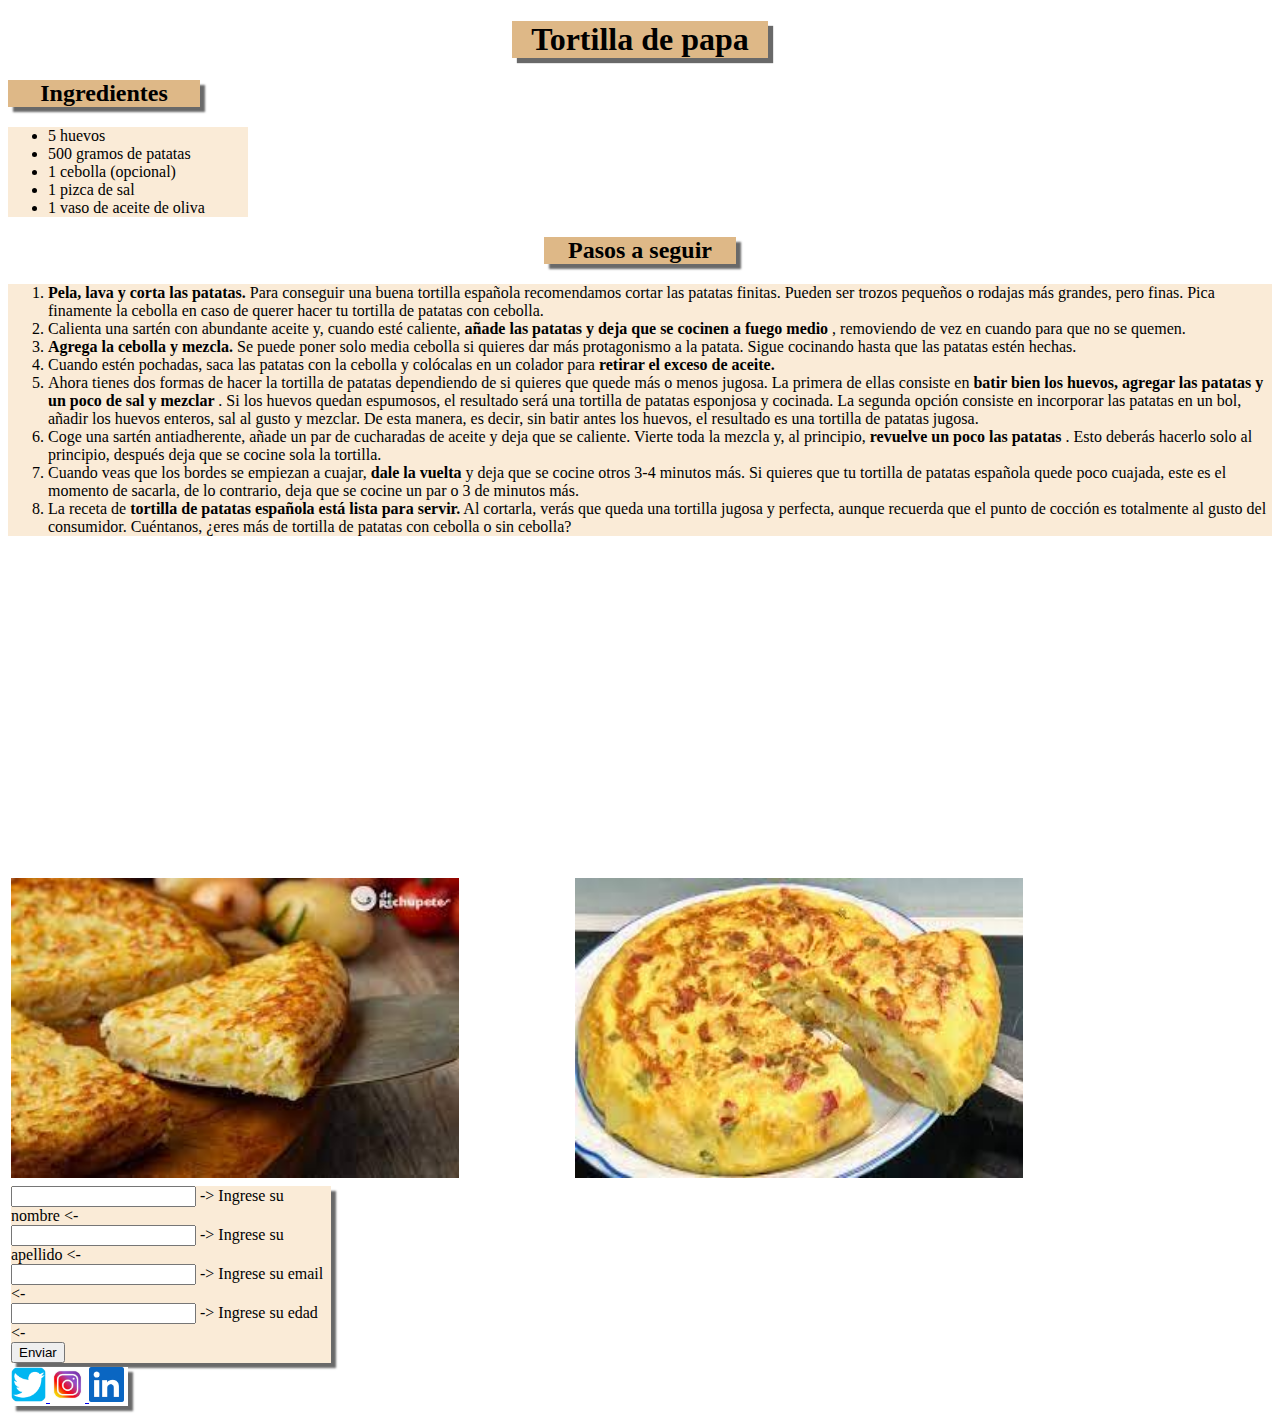
<file: index.html>
<!DOCTYPE html>
<html lang="en">
<head>
    <meta charset="UTF-8">
    <meta http-equiv="X-UA-Compatible" content="IE=edge">
    <meta name="viewport" content="width=device-width, initial-scale=1.0">
    <link rel=StyleSheet href="./css/style.css" type="text/css" media=screen>

    <title>Recetas de Juan</title>
</head>
    <body>

        <center> <h1> Tortilla de papa </h1> </center> 
        <h2> Ingredientes </h2>  
        <div class="Ingredientes">
            <ul class="parrafo">
                <li>5 huevos</li>
                <li>500 gramos de patatas</li>
                <li>1 cebolla (opcional)</li>        
                <li>1 pizca de sal</li>
                <li>1 vaso de aceite de oliva</li>
            </ul>
        </div>
        <center> <h2> Pasos a seguir </h2> </center>
        <div class="pasos">
            <ol class="parrafo">
                <li> <b> Pela, lava y corta las patatas.</b> Para conseguir una buena tortilla española recomendamos cortar las patatas finitas. Pueden ser trozos pequeños o rodajas más grandes, pero finas. Pica finamente la cebolla en caso de querer hacer tu tortilla de patatas con cebolla.</li>
                <li> Calienta una sartén con abundante aceite y, cuando esté caliente,<b> añade las patatas y deja que se cocinen a fuego medio </b>, removiendo de vez en cuando para que no se quemen.</li>
                <li> <b> Agrega la cebolla y mezcla. </b> Se puede poner solo media cebolla si quieres dar más protagonismo a la patata. Sigue cocinando hasta que las patatas estén hechas.</li>
                <li>Cuando estén pochadas, saca las patatas con la cebolla y colócalas en un colador para <b> retirar el exceso de aceite. </b> </li>
                <li>Ahora tienes dos formas de hacer la tortilla de patatas dependiendo de si quieres que quede más o menos jugosa. La primera de ellas consiste en <b> batir bien los huevos, agregar las patatas y un poco de sal y mezclar </b>. Si los huevos quedan espumosos, el resultado será una tortilla de patatas esponjosa y cocinada. La segunda opción consiste en incorporar las patatas en un bol, añadir los huevos enteros, sal al gusto y mezclar. De esta manera, es decir, sin batir antes los huevos, el resultado es una tortilla de patatas jugosa.</li>
                <li>Coge una sartén antiadherente, añade un par de cucharadas de aceite y deja que se caliente. Vierte toda la mezcla y, al principio,<b> revuelve un poco las patatas </b>. Esto deberás hacerlo solo al principio, después deja que se cocine sola la tortilla.</li>
                <li>Cuando veas que los bordes se empiezan a cuajar, <b>dale la vuelta</b>  y deja que se cocine otros 3-4 minutos más. Si quieres que tu tortilla de patatas española quede poco cuajada, este es el momento de sacarla, de lo contrario, deja que se cocine un par o 3 de minutos más.</li>
                <li>La receta de <b>tortilla de patatas española está lista para servir.</b> Al cortarla, verás que queda una tortilla jugosa y perfecta, aunque recuerda que el punto de cocción es totalmente al gusto del consumidor. Cuéntanos, ¿eres más de tortilla de patatas con cebolla o sin cebolla?</li>
            </ol>
        </div>
        <table>
            <tbody>
                <tr>
                    <td> <iframe width="560" height="315" src="https://www.youtube.com/embed/zfdzfDGc-1k" title="YouTube video player" frameborder="0" allow="accelerometer; autoplay; clipboard-write; encrypted-media; gyroscope; picture-in-picture" allowfullscreen></iframe> </td>
                    <td> <iframe src="https://www.google.com/maps/embed?pb=!1m18!1m12!1m3!1d5150.967324785668!2d-58.04517775356219!3d-34.867055737621456!2m3!1f0!2f0!3f0!3m2!1i1024!2i768!4f13.1!3m3!1m2!1s0x95a2de7acc6965a1%3A0x8627fa61932b559a!2sAntares%20City%20Bell!5e0!3m2!1ses-419!2sar!4v1630966542143!5m2!1ses-419!2sar" width="560" height="315" style="border:0;" allowfullscreen="" loading="lazy"></iframe> </td>
                </tr>
                <tr>
                    <td> <img width="80%" height="300" src="./images/tortilla1.jpeg" alt="Tortilla 1"> </td>
                    <td> <img width="80%" height="300" src="./images/tortilla2.jpeg" alt="Tortilla 2"> </td>
                </tr>
                <tr>
                    <td> 
                        <form class="formulario"> 
                            <div>
                                <input size="20" type="text" alt="Nombre">
                                <label> -> Ingrese su nombre <-</label>
                            </div>
                            <div>
                                <input size="20" type="text" alt="Apellido">
                                <label> -> Ingrese su apellido <-</label>
                            </div>
                            <div>
                                <input size="20" type="email" alt="Email">
                                <label> -> Ingrese su email <-</label>
                            </div>
                            <div>
                                <input size="20" type="number" alt="Edad">
                                <label> -> Ingrese su edad <- </label>
                            </div> 
                            <input type="submit" value="Enviar"/>
                        </form>
                    </td>
                </tr>
                <tr>
                    <td>                
                        <div class="redes">
                            <a href="https://twitter.com/JuanSegobiaa">
                                <img width="35" src="./images/logos/twitter.png" alt="Twitter">
                            </a>
                            <a href="https://www.instagram.com/juansegobiaa/">
                                <img width="35" src="./images/logos/instagram.jpeg" alt="Instagram">
                            </a>
                            <a href="https://www.linkedin.com/in/juan-segobia-b400521b7/">
                                <img width="35" src="./images/logos/linkedin.png" alt="Linkedin">
                            </a>
                        </div>   
                    </td>
                </tr>
            </tbody>
        </table>
    </body>
</html>
</file>
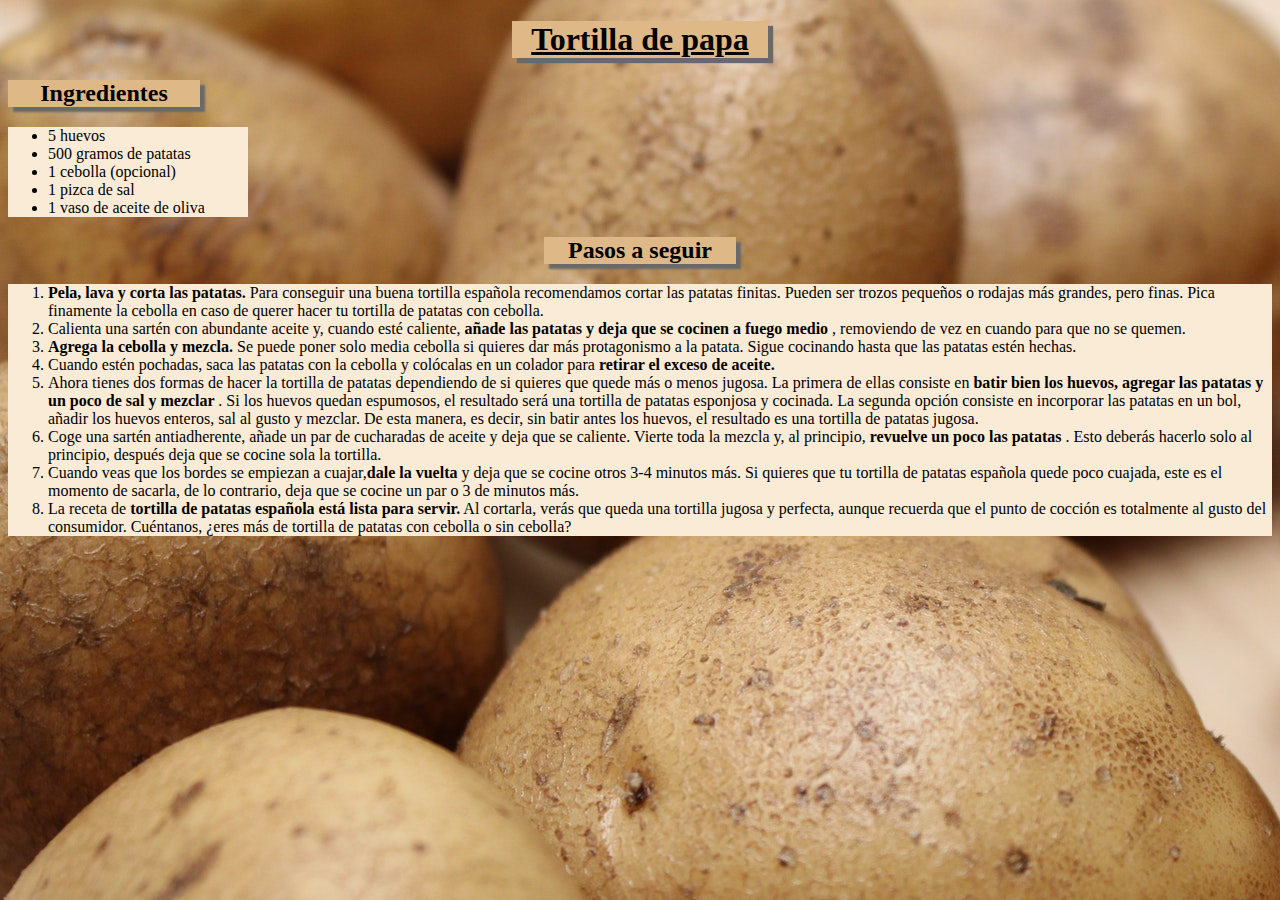
<file: front end - practica/index.html>
<!DOCTYPE html>
<html lang="en">
<head>
    <meta charset="UTF-8">
    <meta http-equiv="X-UA-Compatible" content="IE=edge">
    <meta name="viewport" content="width=device-width, initial-scale=1.0">
    <link rel=StyleSheet HREF="style.css" TYPE="text/css" MEDIA=screen>

    <title>Recetas de Juan</title>
</head>
<body class="fondo">

    <center> <h1> <u>Tortilla de papa</u> </h1> </center> 
    <h2> <b> Ingredientes </b> </h2>  
    <div class="Ingredientes">
        <ul>
            <li>5 huevos</li>
            <li>500 gramos de patatas</li>
            <li>1 cebolla (opcional)</li>        
            <li>1 pizca de sal</li>
            <li>1 vaso de aceite de oliva</li>
        </ul>
    </div>
    <center> <h2> Pasos a seguir </h2> </center>
    <div class="pasos">
        <ol>
            <li> <b> Pela, lava y corta las patatas.</b> Para conseguir una buena tortilla española recomendamos cortar las patatas finitas. Pueden ser trozos pequeños o rodajas más grandes, pero finas. Pica finamente la cebolla en caso de querer hacer tu tortilla de patatas con cebolla.</li>
            <li> Calienta una sartén con abundante aceite y, cuando esté caliente,<b> añade las patatas y deja que se cocinen a fuego medio </b>, removiendo de vez en cuando para que no se quemen.</li>
            <li> <b> Agrega la cebolla y mezcla. </b> Se puede poner solo media cebolla si quieres dar más protagonismo a la patata. Sigue cocinando hasta que las patatas estén hechas.</li>
            <li>Cuando estén pochadas, saca las patatas con la cebolla y colócalas en un colador para <b> retirar el exceso de aceite. </b> </li>
            <li>Ahora tienes dos formas de hacer la tortilla de patatas dependiendo de si quieres que quede más o menos jugosa. La primera de ellas consiste en <b> batir bien los huevos, agregar las patatas y un poco de sal y mezclar </b>. Si los huevos quedan espumosos, el resultado será una tortilla de patatas esponjosa y cocinada. La segunda opción consiste en incorporar las patatas en un bol, añadir los huevos enteros, sal al gusto y mezclar. De esta manera, es decir, sin batir antes los huevos, el resultado es una tortilla de patatas jugosa.</li>
            <li>Coge una sartén antiadherente, añade un par de cucharadas de aceite y deja que se caliente. Vierte toda la mezcla y, al principio,<b> revuelve un poco las patatas </b>. Esto deberás hacerlo solo al principio, después deja que se cocine sola la tortilla.</li>
            <li>Cuando veas que los bordes se empiezan a cuajar,<b>dale la vuelta</b>  y deja que se cocine otros 3-4 minutos más. Si quieres que tu tortilla de patatas española quede poco cuajada, este es el momento de sacarla, de lo contrario, deja que se cocine un par o 3 de minutos más.</li>
            <li>La receta de <b>tortilla de patatas española está lista para servir.</b> Al cortarla, verás que queda una tortilla jugosa y perfecta, aunque recuerda que el punto de cocción es totalmente al gusto del consumidor. Cuéntanos, ¿eres más de tortilla de patatas con cebolla o sin cebolla?</li>
        </ol>
    </div>
</body>
</html>
</file>
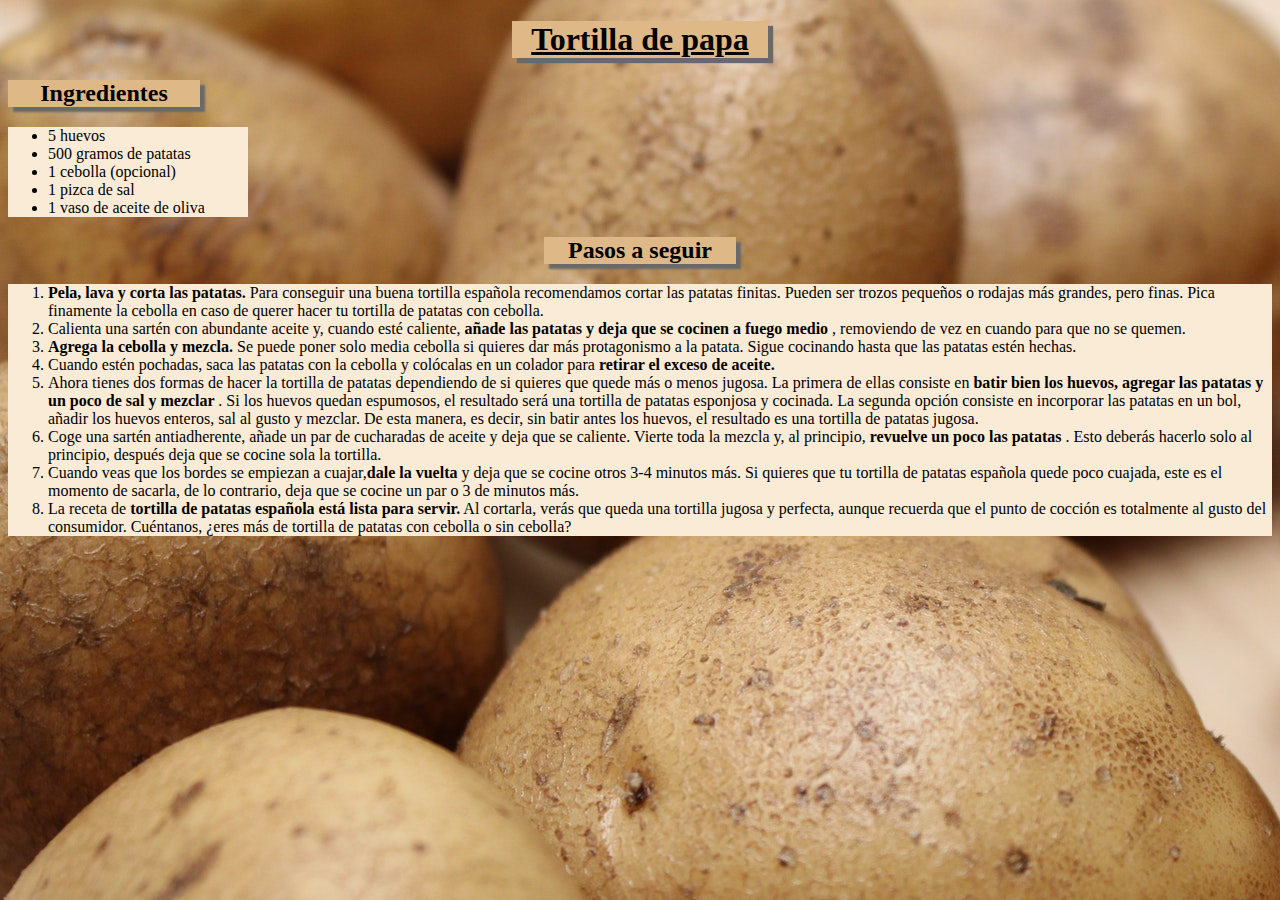
<file: frontend/index.html>
<!DOCTYPE html>
<html lang="en">
<head>
    <meta charset="UTF-8">
    <meta http-equiv="X-UA-Compatible" content="IE=edge">
    <meta name="viewport" content="width=device-width, initial-scale=1.0">
    <link rel=StyleSheet href="./css/style.css" type="text/css" media=screen>

    <title>Recetas de Juan</title>
</head>
<body class="fondo">

    <center> <h1> <u>Tortilla de papa</u> </h1> </center> 
    <h2> <b> Ingredientes </b> </h2>  
    <div class="Ingredientes">
        <ul>
            <li>5 huevos</li>
            <li>500 gramos de patatas</li>
            <li>1 cebolla (opcional)</li>        
            <li>1 pizca de sal</li>
            <li>1 vaso de aceite de oliva</li>
        </ul>
    </div>
    <center> <h2> Pasos a seguir </h2> </center>
    <div class="pasos">
        <ol>
            <li> <b> Pela, lava y corta las patatas.</b> Para conseguir una buena tortilla española recomendamos cortar las patatas finitas. Pueden ser trozos pequeños o rodajas más grandes, pero finas. Pica finamente la cebolla en caso de querer hacer tu tortilla de patatas con cebolla.</li>
            <li> Calienta una sartén con abundante aceite y, cuando esté caliente,<b> añade las patatas y deja que se cocinen a fuego medio </b>, removiendo de vez en cuando para que no se quemen.</li>
            <li> <b> Agrega la cebolla y mezcla. </b> Se puede poner solo media cebolla si quieres dar más protagonismo a la patata. Sigue cocinando hasta que las patatas estén hechas.</li>
            <li>Cuando estén pochadas, saca las patatas con la cebolla y colócalas en un colador para <b> retirar el exceso de aceite. </b> </li>
            <li>Ahora tienes dos formas de hacer la tortilla de patatas dependiendo de si quieres que quede más o menos jugosa. La primera de ellas consiste en <b> batir bien los huevos, agregar las patatas y un poco de sal y mezclar </b>. Si los huevos quedan espumosos, el resultado será una tortilla de patatas esponjosa y cocinada. La segunda opción consiste en incorporar las patatas en un bol, añadir los huevos enteros, sal al gusto y mezclar. De esta manera, es decir, sin batir antes los huevos, el resultado es una tortilla de patatas jugosa.</li>
            <li>Coge una sartén antiadherente, añade un par de cucharadas de aceite y deja que se caliente. Vierte toda la mezcla y, al principio,<b> revuelve un poco las patatas </b>. Esto deberás hacerlo solo al principio, después deja que se cocine sola la tortilla.</li>
            <li>Cuando veas que los bordes se empiezan a cuajar,<b>dale la vuelta</b>  y deja que se cocine otros 3-4 minutos más. Si quieres que tu tortilla de patatas española quede poco cuajada, este es el momento de sacarla, de lo contrario, deja que se cocine un par o 3 de minutos más.</li>
            <li>La receta de <b>tortilla de patatas española está lista para servir.</b> Al cortarla, verás que queda una tortilla jugosa y perfecta, aunque recuerda que el punto de cocción es totalmente al gusto del consumidor. Cuéntanos, ¿eres más de tortilla de patatas con cebolla o sin cebolla?</li>
        </ol>
    </div>
</body>
</html>
</file>
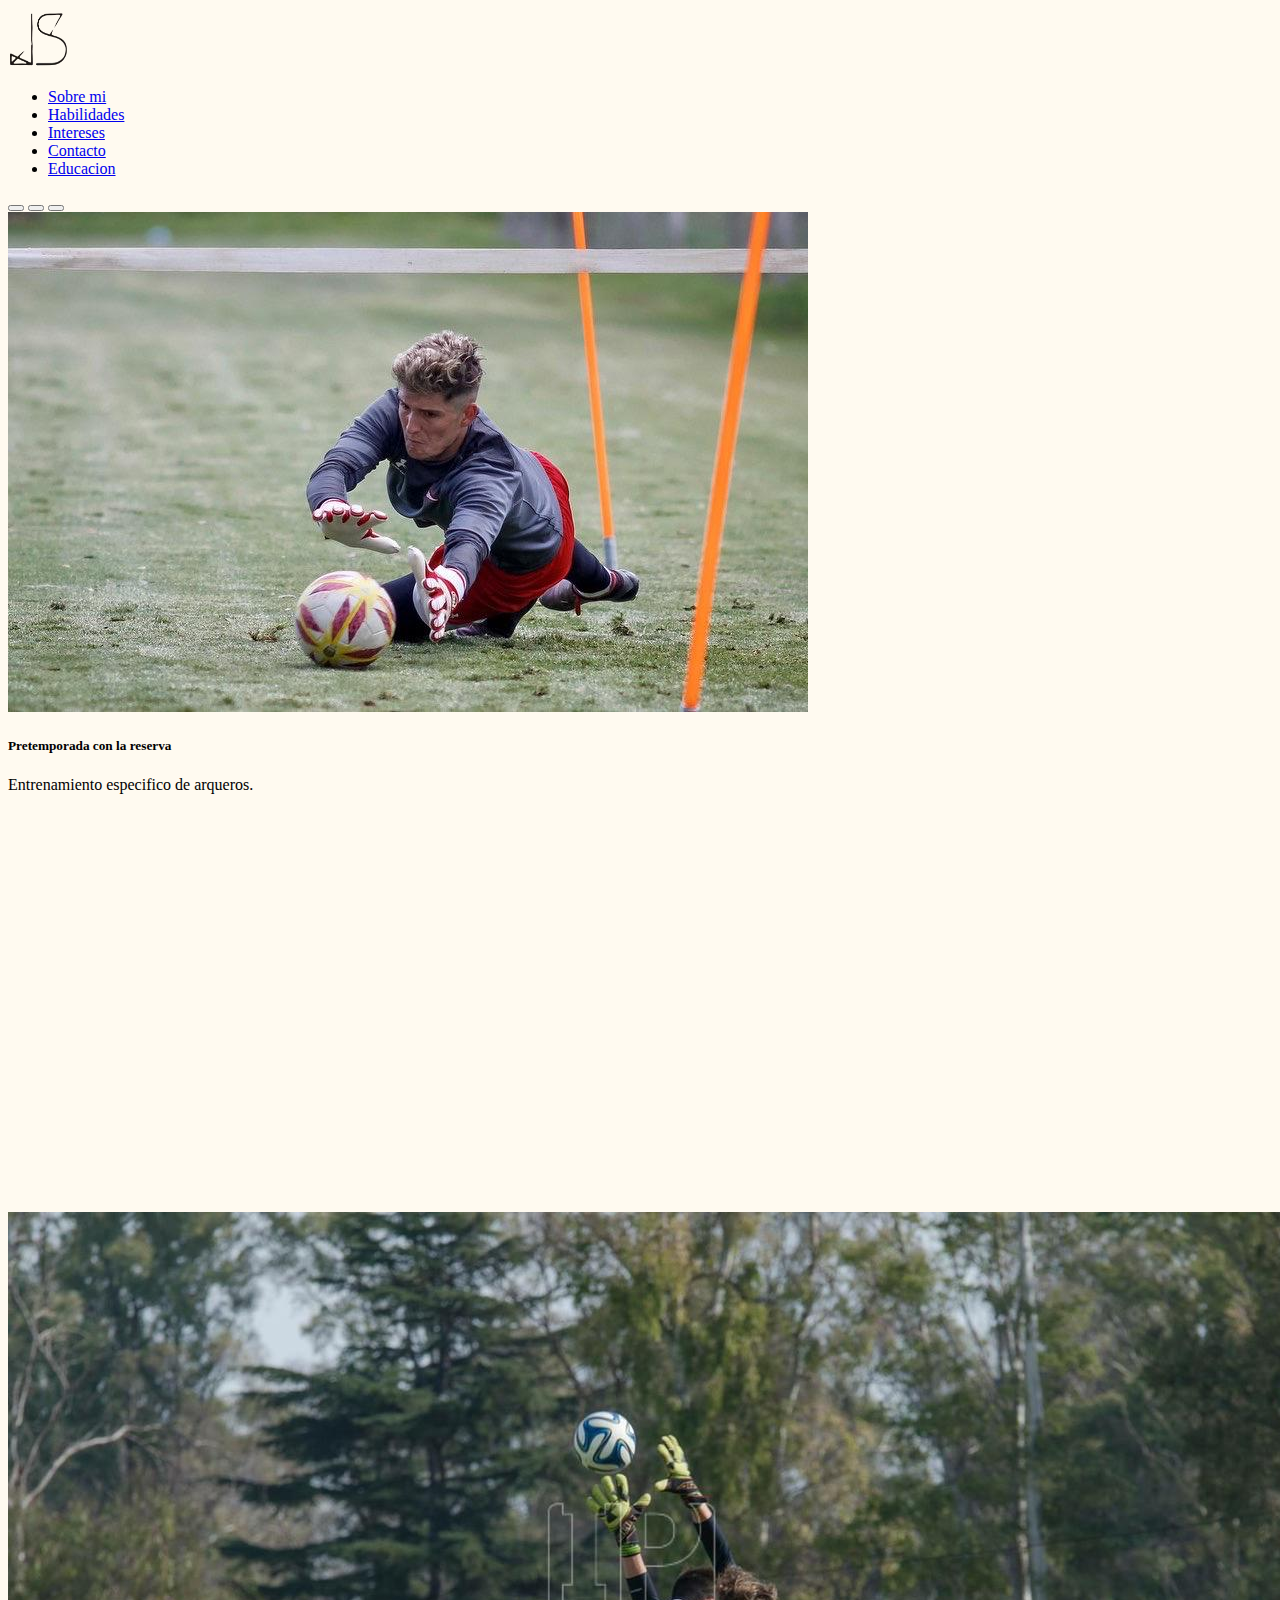
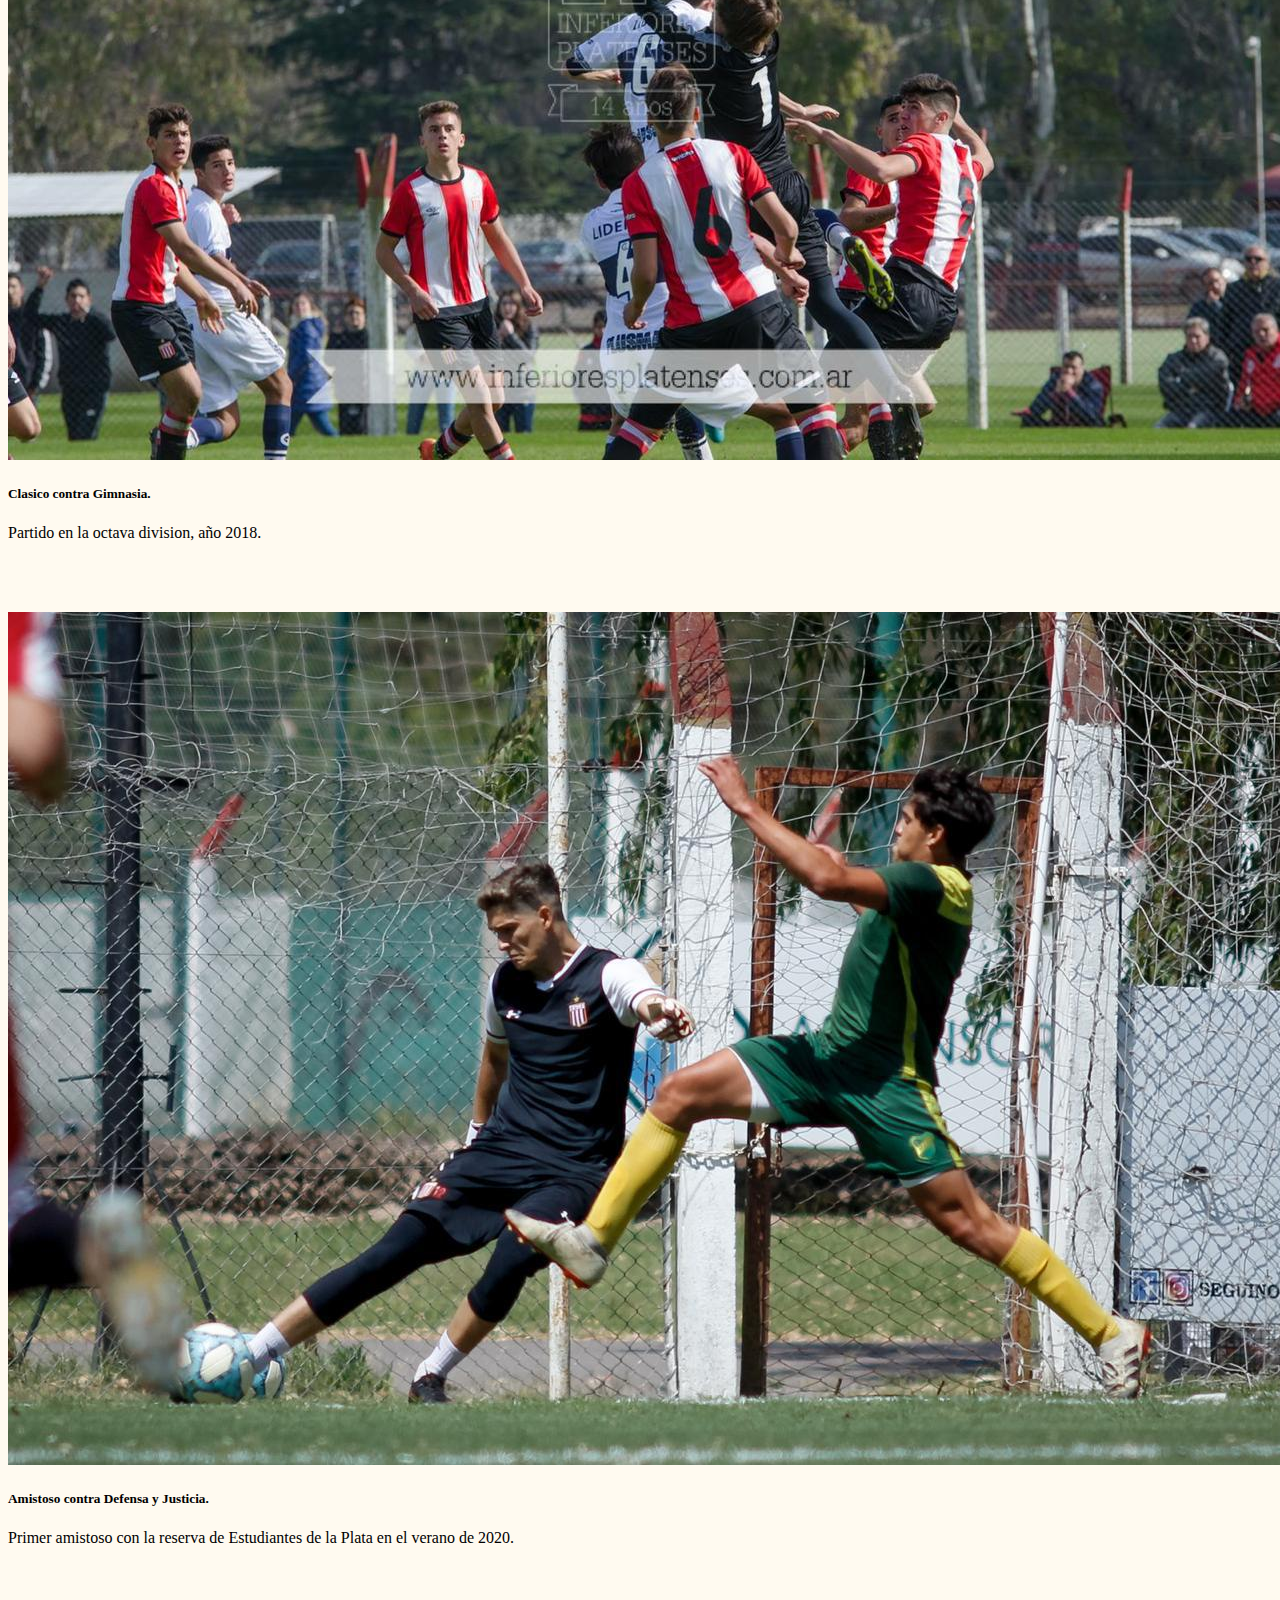
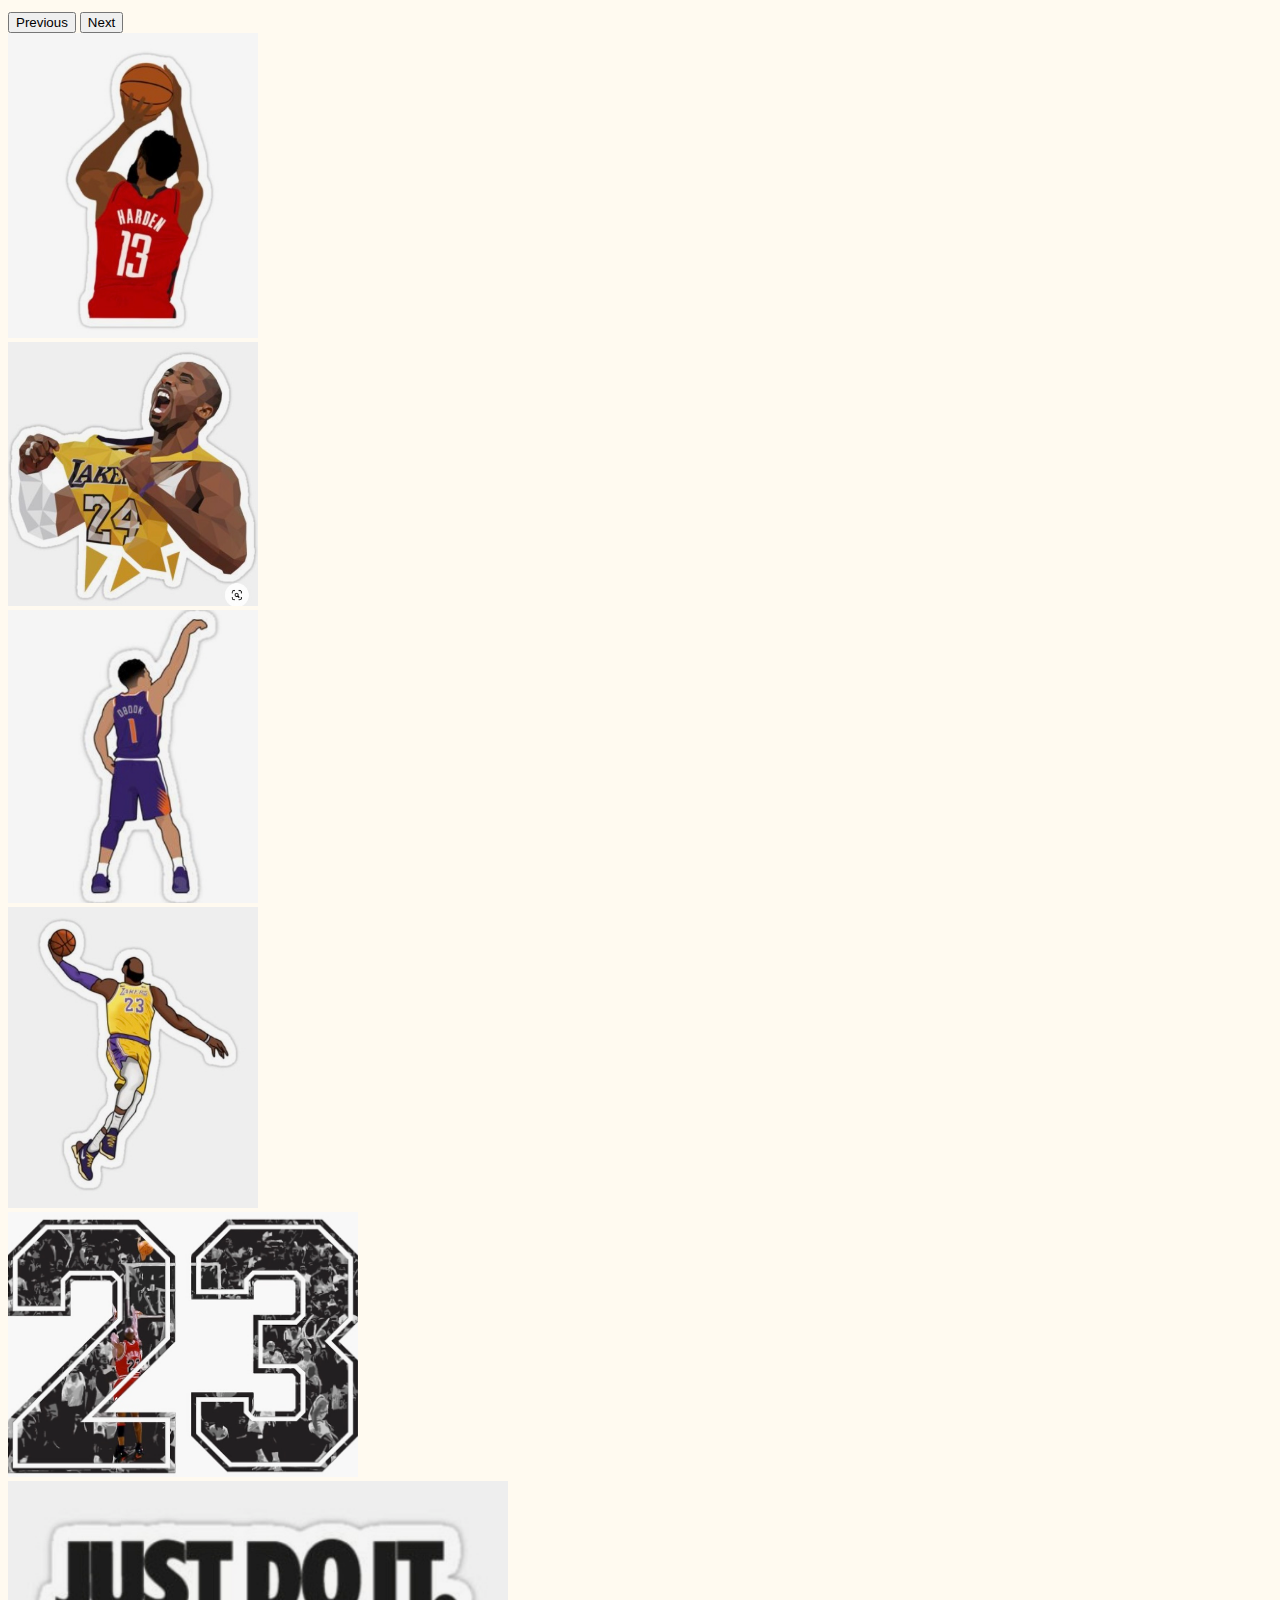
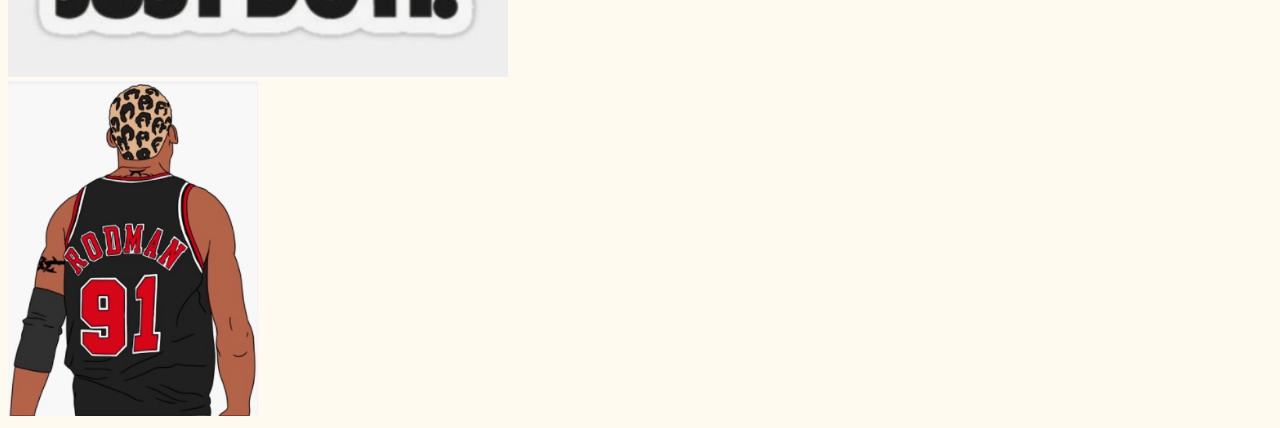
<file: bootstrap.html>
<!DOCTYPE html>
<html lang="es">
<head>
    <meta charset="UTF-8">
    <meta http-equiv="X-UA-Compatible" content="IE=edge">
    <meta name="viewport" content="width=device-width, initial-scale=1.0">
    <title>Juan Segobia</title>
    <link href="https://cdn.jsdelivr.net/npm/bootstrap@5.1.3/dist/css/bootstrap.min.css" rel="stylesheet" integrity="sha384-1BmE4kWBq78iYhFldvKuhfTAU6auU8tT94WrHftjDbrCEXSU1oBoqyl2QvZ6jIW3" crossorigin="anonymous">
    <link rel="stylesheet" href="./css/styles.css">
  </head>
<body>

  <!-- NAVBAR -->  
  <header>
    <nav class="navbar navbar-expand-lg navbar-dark fixed-top p-3 mb-2 bg-light text-dark" id="mainNav">
      <nav class="navbar navbar-light bg-light">
        <div class="container-fluid">
          <a class="navbar-brand" href="#">
            <img src="./images/logoPersonal.png" alt="" width="60" height="60">
          </a>
        </div>
      </nav>
      <div class="container">
        <div class="collapse navbar-collapse" id="navbarResponsive">
          <ul class="navbar-nav text-uppercase ms-auto py-4 py-lg-0">
            <li class="nav-item "><a class="nav-link text-secondary fs-4" href="#services">Sobre mi</a></li>
            <li class="nav-item"><a class="nav-link text-secondary fs-4" href="#about">Habilidades</a></li>
            <li class="nav-item"><a class="nav-link text-secondary fs-4" href="#team">Intereses</a></li>
            <li class="nav-item"><a class="nav-link text-secondary fs-4" href="#contact">Contacto</a></li>
            <li class="nav-item"><a class="nav-link text-secondary fs-4" href="#portfolio">Educacion</a></li>
          </ul>
        </div>
      </div>
    </nav>
  </header>  

  <!-- CAROUSEL --> 
  <section>
    <div id="carouselExampleCaptions" class="carousel slide" data-bs-ride="carousel">
      <div class="carousel-indicators">
        <button type="button" data-bs-target="#carouselExampleCaptions" data-bs-slide-to="0" class="active" aria-current="true" aria-label="Slide 1"></button>
        <button type="button" data-bs-target="#carouselExampleCaptions" data-bs-slide-to="1" aria-label="Slide 2"></button>
        <button type="button" data-bs-target="#carouselExampleCaptions" data-bs-slide-to="2" aria-label="Slide 3"></button>
      </div>
      <div class="carousel-inner">
        <div class="carousel-item active">
          <img src="./images/carousel/atajando.jpeg" class="d-block w-100" alt="Juan entrenando">
          <div class="carousel-caption d-none d-md-block p-1 mb-1 bg-light text-dark">
            <h5>Pretemporada con la reserva</h5>
            <p>Entrenamiento especifico de arqueros.</p>
          </div>
        </div>
        <div class="carousel-item">
          <img src="./images/carousel/centro.jpeg" class="d-block w-100" alt="Juan cortando un centro">
          <div class="carousel-caption d-none d-md-block p-1 mb-1 bg-light text-dark">
            <h5>Clasico contra Gimnasia.</h5>
            <p>Partido en la octava division, año 2018.</p>
          </div>
        </div>
        <div class="carousel-item">
          <img src="./images/carousel/pateando.jpeg" class="d-block w-100" alt="juan pateando">
          <div class="carousel-caption d-none d-md-block p-1 mb-1 bg-light text-dark">
            <h5>Amistoso contra Defensa y Justicia.</h5>
            <p>Primer amistoso con la reserva de Estudiantes de la Plata en el verano de 2020.</p>
          </div>
        </div>
      </div>
      <button class="carousel-control-prev" type="button" data-bs-target="#carouselExampleCaptions" data-bs-slide="prev">
        <span class="carousel-control-prev-icon" aria-hidden="true"></span>
        <span class="visually-hidden">Previous</span>
      </button>
      <button class="carousel-control-next" type="button" data-bs-target="#carouselExampleCaptions" data-bs-slide="next">
        <span class="carousel-control-next-icon" aria-hidden="true"></span>
        <span class="visually-hidden">Next</span>
      </button>
    </div>
  </section>
    
    <!-- ROW CON FOTOS (Opcion 1) -->
  <article>
    <div class="container">
      <div class="row">
        <div class="col-lg-3 col-md-6 col-sm-12 text-center">
          <img src="./images/nba/Hardem.jpg" width="250" alt="Hardem">
        </div>
        <div class="col-lg-3 col-md-6 col-sm-12 text-center">
          <img src="./images/nba/Kobe.jpg" width="250" alt="Kobe">
        </div>
        <div class="col-lg-3 col-md-6 col-sm-12 text-center">
          <img src="./images/nba/Dbook.jpg" width="250" alt="Rodman">
        </div>
        <div class="col-lg-3 col-md-6 col-sm-12 text-center">
          <img src="./images/nba/LeBron.jpg" width="250" alt="LeBron">
        </div>
        <div class="col-lg-6 col-md-4 col-sm-12 text-center">
          <img src="./images/nba/23-A.jpg" width="350" alt="23">
        </div>
        <div class="col-lg-6 col-md-4 col-sm-12 text-center align-self-center">
          <img src="./images/nba/Just do it-A.jpg" width="500" alt="Just Do it">
        </div>
        <div class="col-lg-12 col-md-12 col-sm-12 text-center">
          <img src="./images/nba/Rodman.jpg" width="250" alt="Dbook">
        </div>
    </div>
  </article> 
  <script src="https://cdn.jsdelivr.net/npm/bootstrap@5.1.3/dist/js/bootstrap.bundle.min.js" integrity="sha384-ka7Sk0Gln4gmtz2MlQnikT1wXgYsOg+OMhuP+IlRH9sENBO0LRn5q+8nbTov4+1p" crossorigin="anonymous"></script>
  </body>
  </html>
</file>
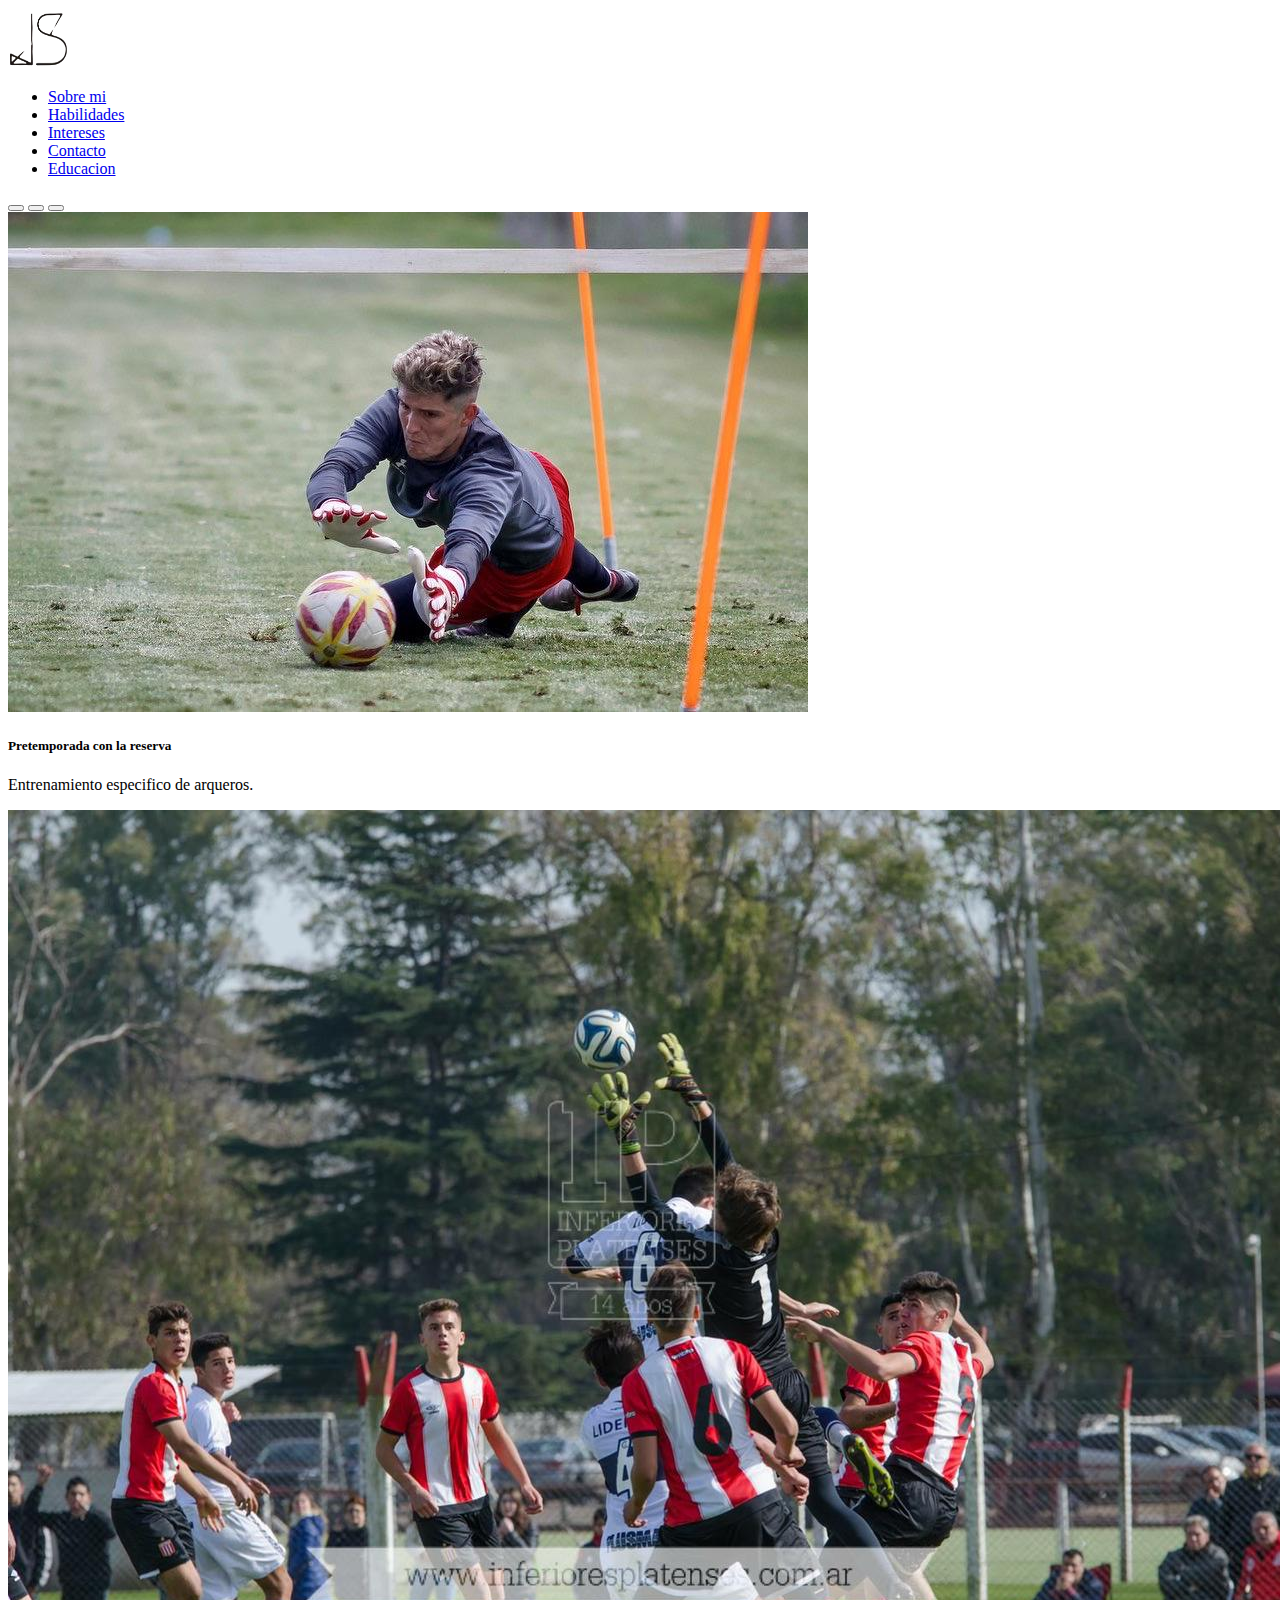
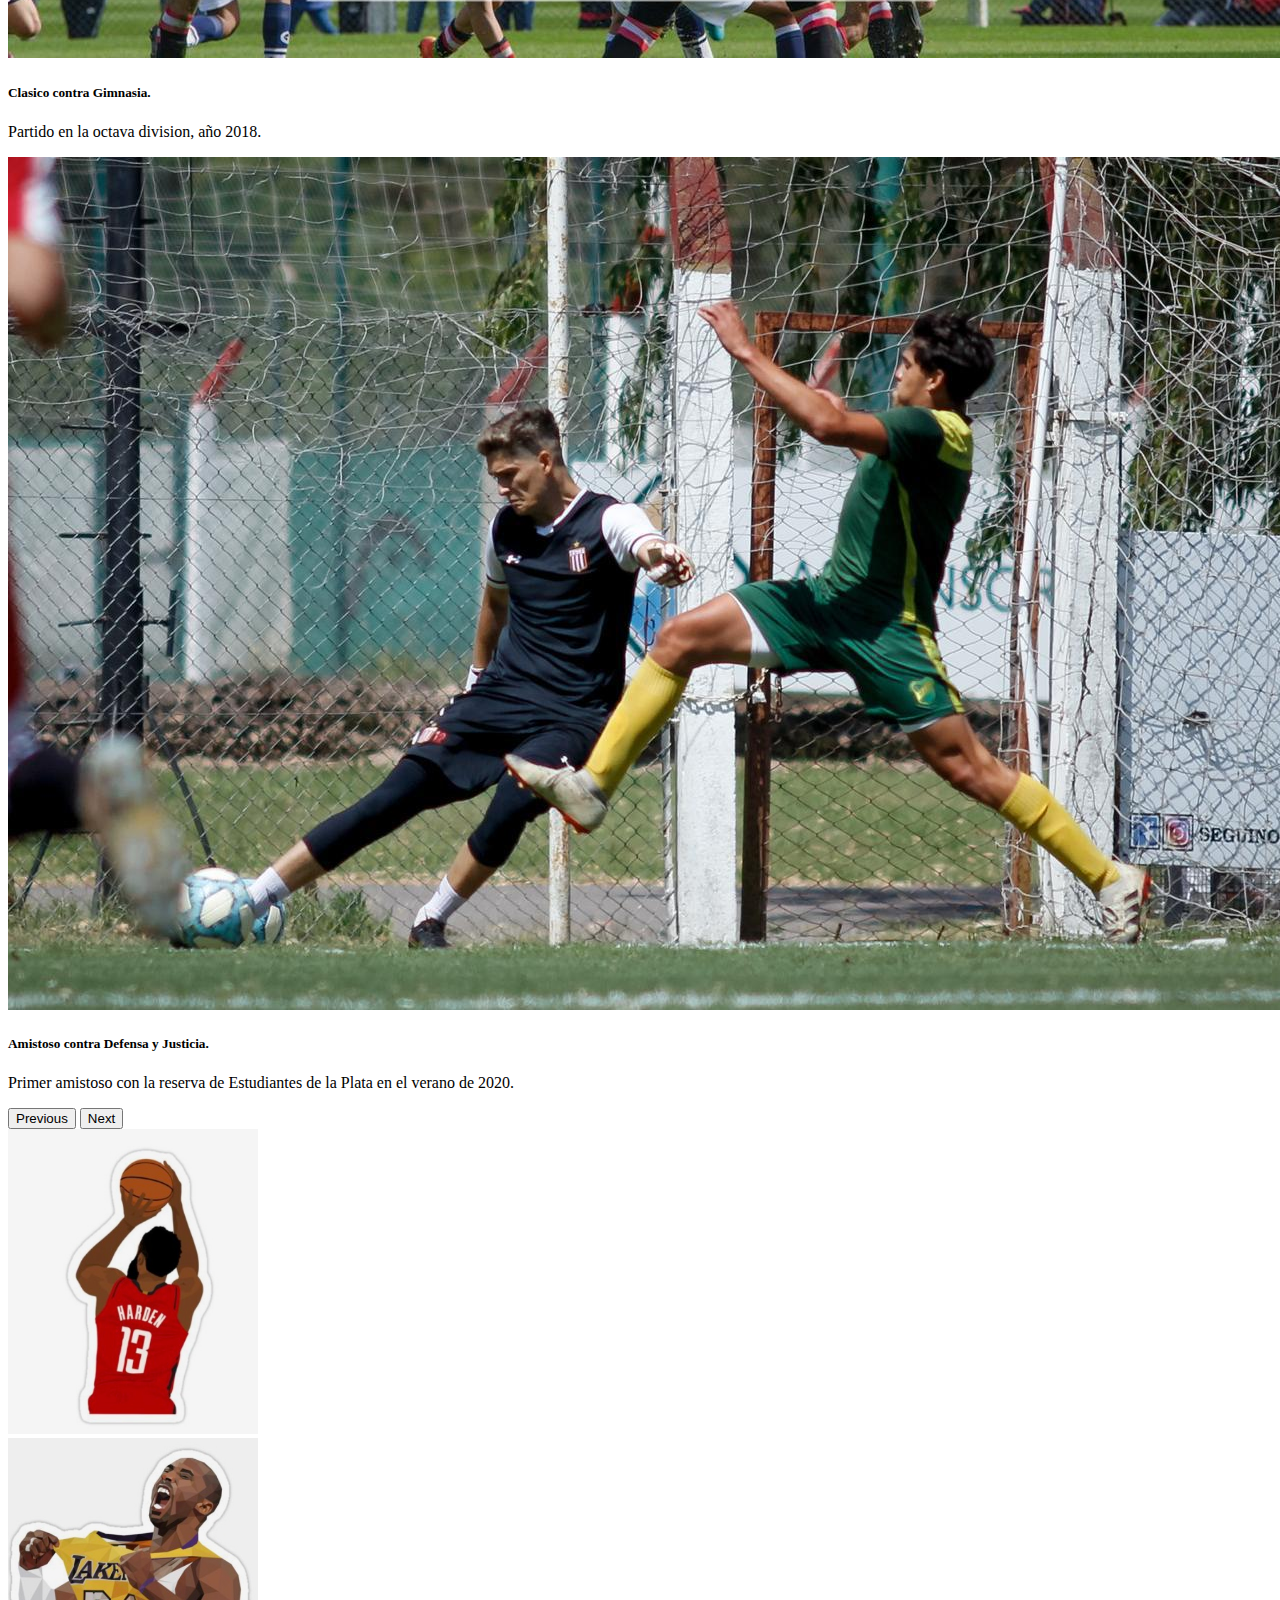
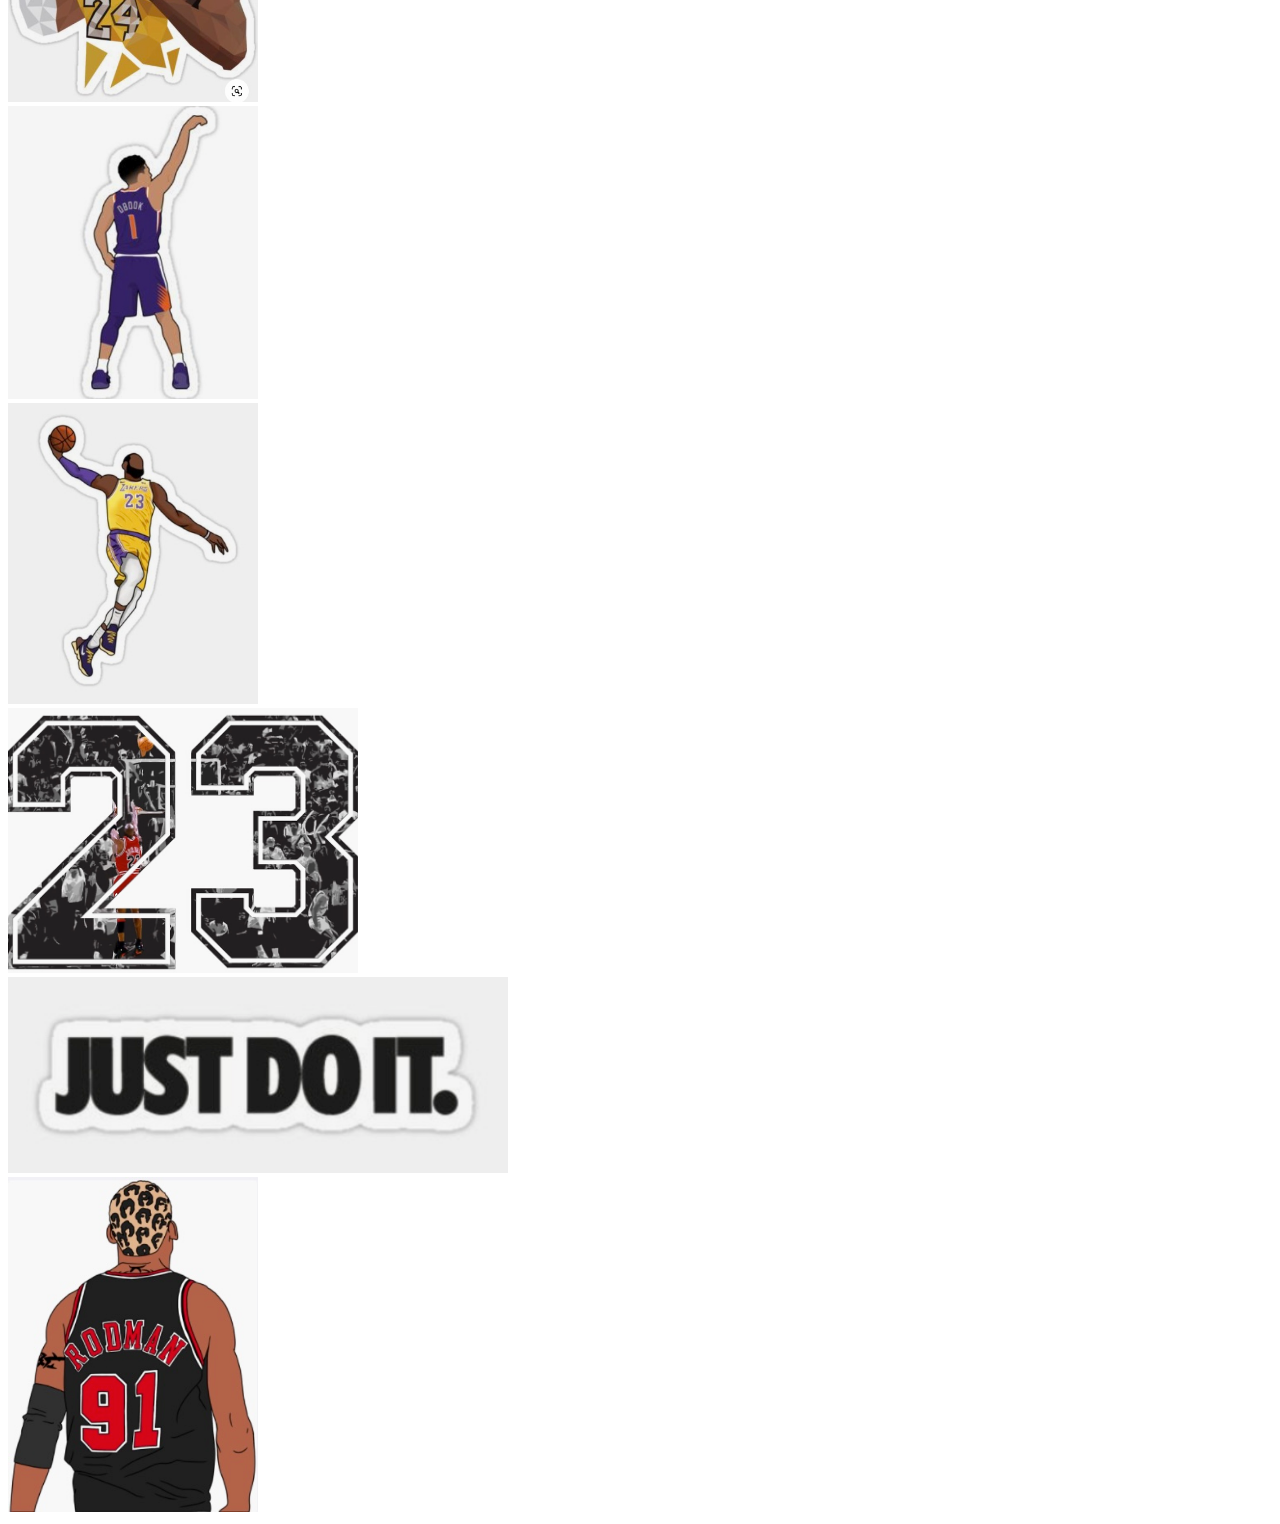
<file: Proyecto-final/bootstrap.html>
<!DOCTYPE html>
<html lang="es">
<head>
    <meta charset="UTF-8">
    <meta http-equiv="X-UA-Compatible" content="IE=edge">
    <meta name="viewport" content="width=device-width, initial-scale=1.0">
    <title>Juan Segobia</title>
    <link href="https://cdn.jsdelivr.net/npm/bootstrap@5.1.3/dist/css/bootstrap.min.css" rel="stylesheet" integrity="sha384-1BmE4kWBq78iYhFldvKuhfTAU6auU8tT94WrHftjDbrCEXSU1oBoqyl2QvZ6jIW3" crossorigin="anonymous">
  </head>
<body>
  <!-- NAVBAR -->
  <nav class="navbar navbar-expand-lg navbar-dark fixed-top p-3 mb-2 bg-light text-dark" id="mainNav">
    <nav class="navbar navbar-light bg-light">
      <div class="container-fluid">
        <a class="navbar-brand" href="#">
          <img src="/images/logoPersonal.png" alt="" width="60" height="60">
        </a>
      </div>
    </nav>
    <div class="container">
      <div class="collapse navbar-collapse" id="navbarResponsive">
        <ul class="navbar-nav text-uppercase ms-auto py-4 py-lg-0">
          <li class="nav-item "><a class="nav-link text-secondary fs-4" href="#services">Sobre mi</a></li>
          <li class="nav-item"><a class="nav-link text-secondary fs-4" href="#about">Habilidades</a></li>
          <li class="nav-item"><a class="nav-link text-secondary fs-4" href="#team">Intereses</a></li>
          <li class="nav-item"><a class="nav-link text-secondary fs-4" href="#contact">Contacto</a></li>
          <li class="nav-item"><a class="nav-link text-secondary fs-4" href="#portfolio">Educacion</a></li>
        </ul>
      </div>
    </div>
  </nav>

  <!-- CAROUSEL --> 

  <div class="container">
    <div id="carouselExampleCaptions" class="carousel slide" data-bs-ride="carousel">
      <div class="carousel-indicators">
        <button type="button" data-bs-target="#carouselExampleCaptions" data-bs-slide-to="0" class="active" aria-current="true" aria-label="Slide 1"></button>
        <button type="button" data-bs-target="#carouselExampleCaptions" data-bs-slide-to="1" aria-label="Slide 2"></button>
        <button type="button" data-bs-target="#carouselExampleCaptions" data-bs-slide-to="2" aria-label="Slide 3"></button>
      </div>
      <div class="carousel-inner">
        <div class="carousel-item active">
          <img src="/images/atajando.jpeg" class="d-block w-100" alt="Juan entrenando">
          <div class="carousel-caption d-none d-md-block p-1 mb-1 bg-light text-dark">
            <h5>Pretemporada con la reserva</h5>
            <p>Entrenamiento especifico de arqueros.</p>
          </div>
        </div>
        <div class="carousel-item">
          <img src="/images/centro.jpeg" class="d-block w-100" alt="Juan cortando un centro">
          <div class="carousel-caption d-none d-md-block p-1 mb-1 bg-light text-dark">
            <h5>Clasico contra Gimnasia.</h5>
            <p>Partido en la octava division, año 2018.</p>
          </div>
        </div>
        <div class="carousel-item">
          <img src="/images/pateando.jpeg" class="d-block w-100" alt="juan pateando">
          <div class="carousel-caption d-none d-md-block p-1 mb-1 bg-light text-dark">
            <h5>Amistoso contra Defensa y Justicia.</h5>
            <p>Primer amistoso con la reserva de Estudiantes de la Plata en el verano de 2020.</p>
          </div>
        </div>
      </div>
      <button class="carousel-control-prev" type="button" data-bs-target="#carouselExampleCaptions" data-bs-slide="prev">
        <span class="carousel-control-prev-icon" aria-hidden="true"></span>
        <span class="visually-hidden">Previous</span>
      </button>
      <button class="carousel-control-next" type="button" data-bs-target="#carouselExampleCaptions" data-bs-slide="next">
        <span class="carousel-control-next-icon" aria-hidden="true"></span>
        <span class="visually-hidden">Next</span>
      </button>
    </div>
  </div>

  <!-- ROW CON FOTOS (Opcion 1) -->

  <div class="container">
    <div class="row justify-content-center">
      <div class="col-sm-md-lg-3">
        <img src="/images/nba/Hardem.jpg" width="250" alt="Hardem">
      </div>
      <div class="col-sm-md-lg-3">
        <img src="/images/nba/Kobe.jpg" width="250" alt="Kobe">
      </div>
      <div class="col-sm-md-lg-3">
        <img src="/images/nba/Dbook.jpg" width="250" alt="Rodman">
      </div>
      <div class="col-sm-md-lg-3">
        <img src="/images/nba/LeBron.jpg" width="250" alt="LeBron">
      </div>
      <div class="col-sm-md-lg-6 text-center">
        <img src="/images/nba/23-A.jpg" width="350" alt="23">
      </div>
      <div class="col-sm-md-lg-6 text-center align-self-center">
        <img src="/images/nba/Just do it-A.jpg" width="500" alt="Just Do it">
      </div>
      <div class="col-sm-12 text-center">
        <img src="/images/nba/Rodman.jpg" width="250" alt="Dbook">
      </div>
  </div>
</file>
<file: css/style.css>
.fondo {
    background-image: 
    url("/images/tortilla.jpg"); 
}

h1{
  width: 8em;
  box-shadow:  5px 5px 1px dimgray;
  background-color: burlywood;
}

h2{
   text-align: center;
    width: 8em;
    box-shadow:  5px 5px 2px dimgray;
    background-color: burlywood;
}

.Ingredientes{
  width: 15em;
  border: 1px black;
  padding:auto;  /* No me acuerdo como funciona esto todavia */
  background-color: antiquewhite;
}
.pasos {
    
  padding: auto;
  background-color: antiquewhite;
}
.formulario{
  width: 20em;
  border: 1px black;
  box-shadow:  5px 5px 2px dimgray;
  padding:auto;  /* No me acuerdo como funciona esto todavia */
  background-color: antiquewhite;
}

.redes{
  width: 7.3em;
  padding: auto;
  box-shadow:  5px 5px 2px dimgray;
  background-color: white;
}
</file>
<file: front end - practica/style.css>
.fondo {
    background-image: 
   url( /images/tortilla.jpg); 
}

.pasos {
    
    padding: auto;
    background-color: antiquewhite;
}

.Ingredientes{

    width: 15em;
    border: 1px black;
    padding:auto;  /* No me acuerdo como funciona esto todavia */
    background-color: antiquewhite;
  }

  h1{
    width: 8em;
    box-shadow:  5px 5px 1px dimgray;
    background-color: burlywood;
  }
  h2{
     text-align: center;
      width: 8em;
      box-shadow:  5px 5px 2px dimgray;
      background-color: burlywood;
  }
</file>
<file: frontend/css/style.css>
body {
    background-image: 
    url(/images/tortilla.jpg); 
}

h1{
  width: 8em;
  box-shadow:  5px 5px 1px dimgray;
  background-color: burlywood;
}

h2{
   text-align: center;
    width: 8em;
    box-shadow:  5px 5px 2px dimgray;
    background-color: burlywood;
}

.Ingredientes{
  
  width: 15em;
  border: 1px black;
  padding:auto;  /* No me acuerdo como funciona esto todavia */
  background-color: antiquewhite;
}
.pasos {
    
    padding: auto;
    background-color: antiquewhite;
}
</file>
<file: css/styles.css>
body {
    background-color:floralwhite;
}

.carousel-item{
    width: 100%;
    height: 1000px !important;
}
</file>
